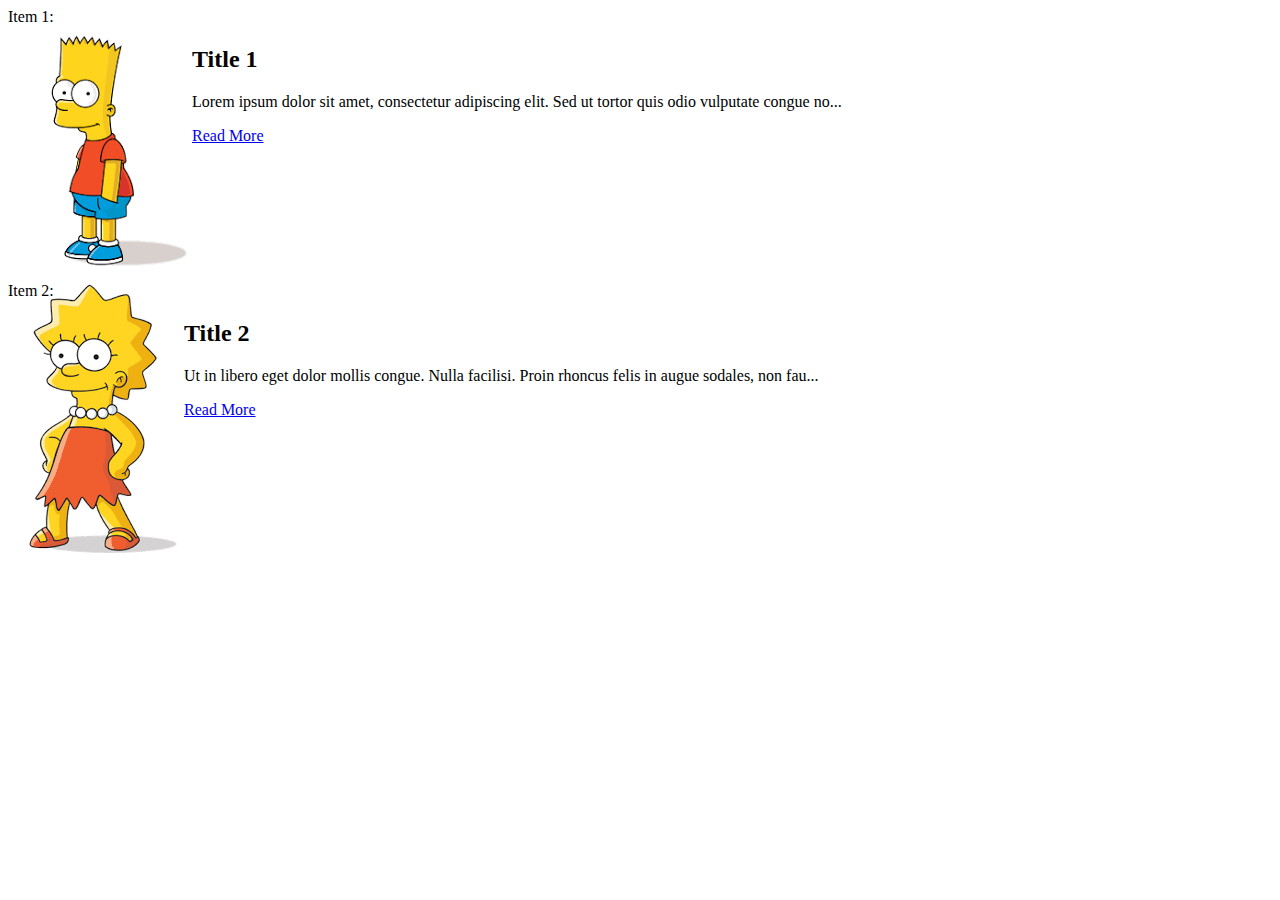
<file: chap14/14.3/index.html>
<!DOCTYPE html>
<html>
<head>
  <title>SPA Example</title>
  <link rel="stylesheet" href="styles.css">
</head>
<body>
  <template id="template1">
    <div class="template template1">
      <img src="" alt="">
      <div class="content">
        <h2></h2>
        <p class="snippet"></p>
        <a href="#" class="template1-link">Read More</a>
      </div>
    </div>
  </template>

  <template id="template2">
    <div class="template template2">
      <img src="" alt="">
      <div class="content">
        <h2></h2>
        <p class="snippet"></p>
        <a href="#" class="template2-link">Return to Articles</a>
      </div>
    </div>
  </template>

  <div id="app"></div>

  <script src="app.js"></script>
</body>
</html>
</file>
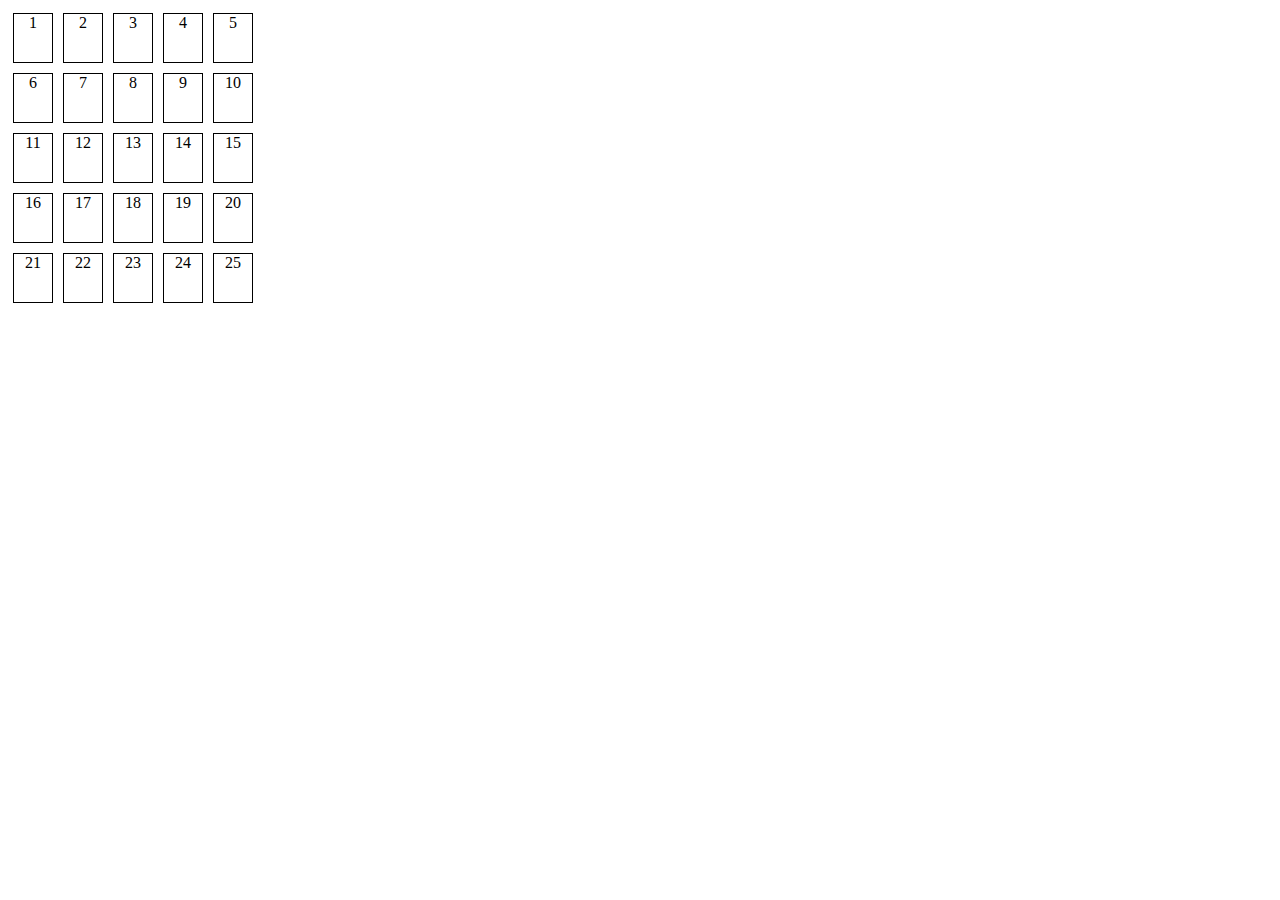
<file: chap13/13.1 index.html>
<!DOCTYPE html>
<html>
<head>
  <style>.grid-container {
    display: flex;
    flex-wrap: wrap;
    max-width: 250px; 
  }
  
  .grid-element {
    width: calc(20% - 10px);
    height: 50px;
    border: 1px solid black;
    text-align: center;
    cursor: pointer;
    margin: 5px;
    box-sizing: border-box;
  }
  
  @media (max-width: 300px) {
    .grid-element {
      width: calc(100% - 10px);
    }
  }
  
  @media (min-width: 301px) and (max-width: 600px) {
    .grid-element {
      width: calc(33.33% - 10px);
    }
  }
  
  @media (min-width: 601px) and (max-width: 900px) {
    .grid-element {
      width: calc(25% - 10px);
    }
  }
  
  
  </style>
</head>
<body>
  <div id="grid-container" class="grid-container"></div>

  <script>
    let gridContainer = document.getElementById('grid-container');
    let fragment = document.createDocumentFragment();

    for (let i = 1; i <= 5; i++) {
      for (let j = 1; j <= 5; j++) {
        let gridElement = document.createElement('div');
        gridElement.className = 'grid-element';
        gridElement.textContent = (i - 1) * 5 + j;

        fragment.appendChild(gridElement);
      }
    }

    gridContainer.appendChild(fragment);

    gridContainer.addEventListener('click', function(event) {
      if (event.target.classList.contains('grid-element')) {
        let number = event.target.textContent;
        alert('Clicked on element ' + number);
      }
    });
  </script>
</body>
</html>
</file>
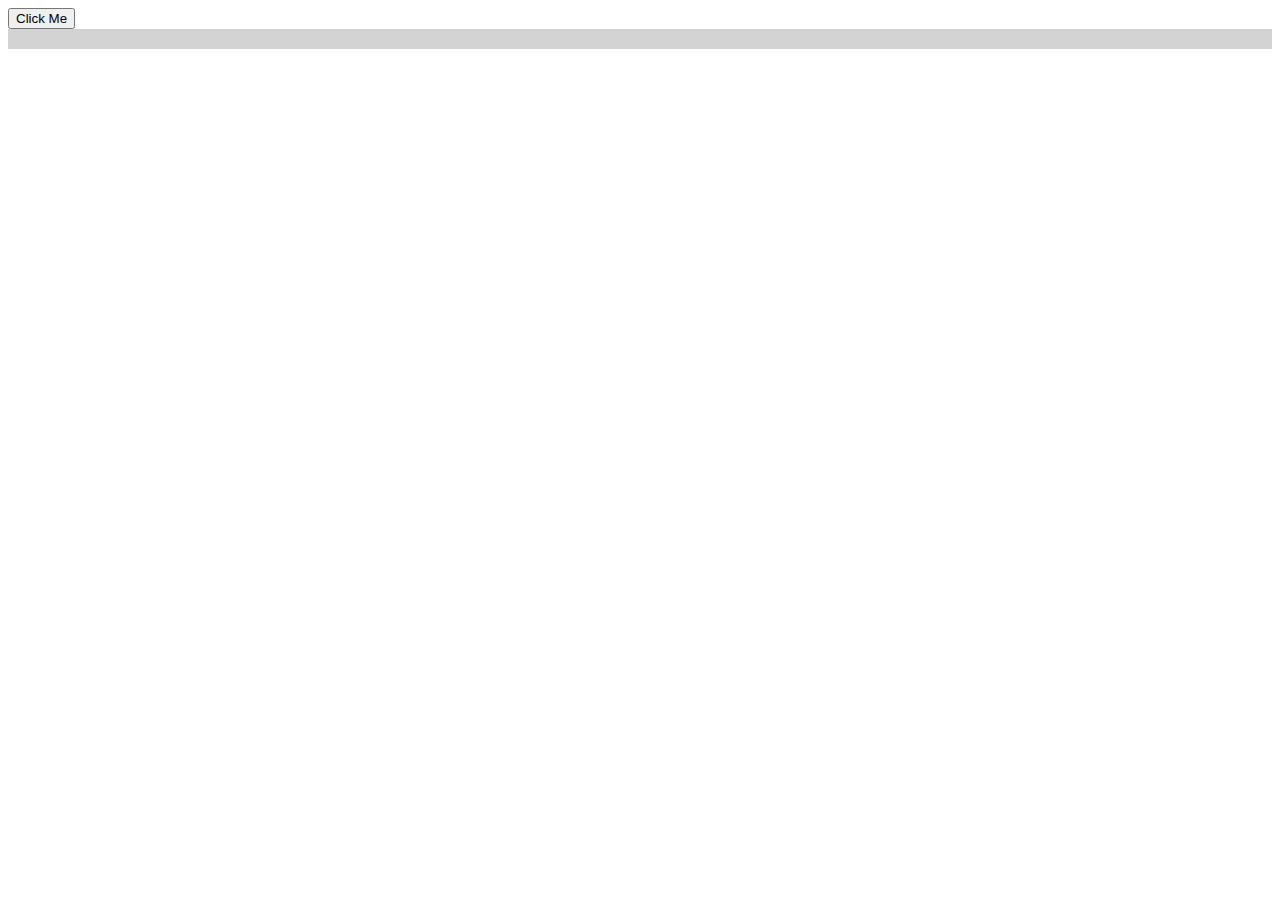
<file: chap13/13.2 index_button.html>
<!DOCTYPE html>
<html>
<head>
  <style>
    button[disabled] {
      background-color: lightgray;
      cursor: not-allowed;
    }

    #progress-container {
      width: 100%;
      height: 20px;
      background-color: lightgray;
      position: relative;
    }

    #progress-bar {
      height: 100%;
      width: 0;
      background-color: dodgerblue;
    }
  </style>
</head>
<body>
  <button id="usage-button">Click Me</button>
  <div id="progress-container">
    <div id="progress-bar"></div>
  </div>

  <script>
    (function () {
      var usageButton = document.getElementById('usage-button');
      var progressBar = document.getElementById('progress-bar');
      var usageCount = 0;

      function handleButtonClick() {
        if (usageCount < 3) {
          usageCount++;
          var percent = (usageCount / 3) * 100;
          progressBar.style.width = percent + '%';

          if (usageCount === 3) {
            usageButton.disabled = true;
          }
        }
      }

      usageButton.addEventListener('click', handleButtonClick);
    })();
  </script>
</body>
</html>
</file>
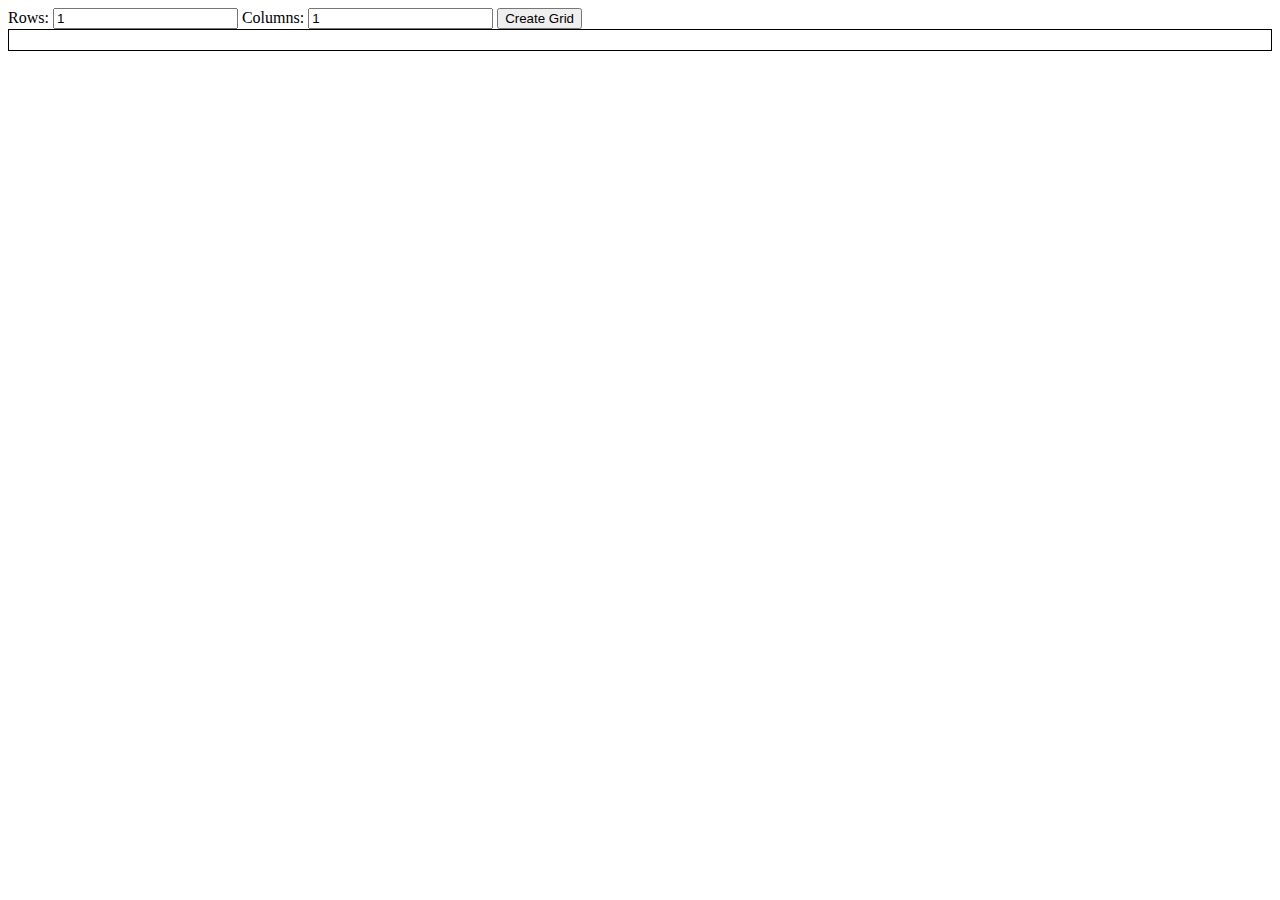
<file: chap14/14.1 index.html>
<!DOCTYPE html>
<html>
<head>
  <style>
    .container {
      display: grid;
      grid-gap: 5px;
      border: 1px solid black;
      padding: 10px;
    }

    .cell {
      background-color: lightgray;
      padding: 5px;
      text-align: center;
    }
  </style>
</head>
<body>
  <label for="rows">Rows: </label>
  <input type="number" id="rows" min="1" value="1">
  <label for="columns">Columns: </label>
  <input type="number" id="columns" min="1" value="1">
  <button onclick="createGrid()">Create Grid</button>

  <div id="container" class="container"></div>

  <script>
    function createGrid() {
      let container = document.getElementById('container');
      let rowsInput = document.getElementById('rows');
      let columnsInput = document.getElementById('columns');
      let rows = parseInt(rowsInput.value);
      let columns = parseInt(columnsInput.value);

      container.innerHTML = ''; // Clear the container

      let fragment = document.createDocumentFragment();

      for (let i = 0; i < rows; i++) {
        for (let j = 0; j < columns; j++) {
          let cell = document.createElement('div');
          cell.classList.add('cell');
          cell.textContent = (i * columns + j + 1).toString();
          fragment.appendChild(cell);
        }
      }

      container.style.gridTemplateRows = `repeat(${rows}, 1fr)`; // Update the grid template rows
      container.style.gridTemplateColumns = `repeat(${columns}, 1fr)`; // Update the grid template columns
      container.appendChild(fragment);
    }
  </script>
</body>
</html>
</file>
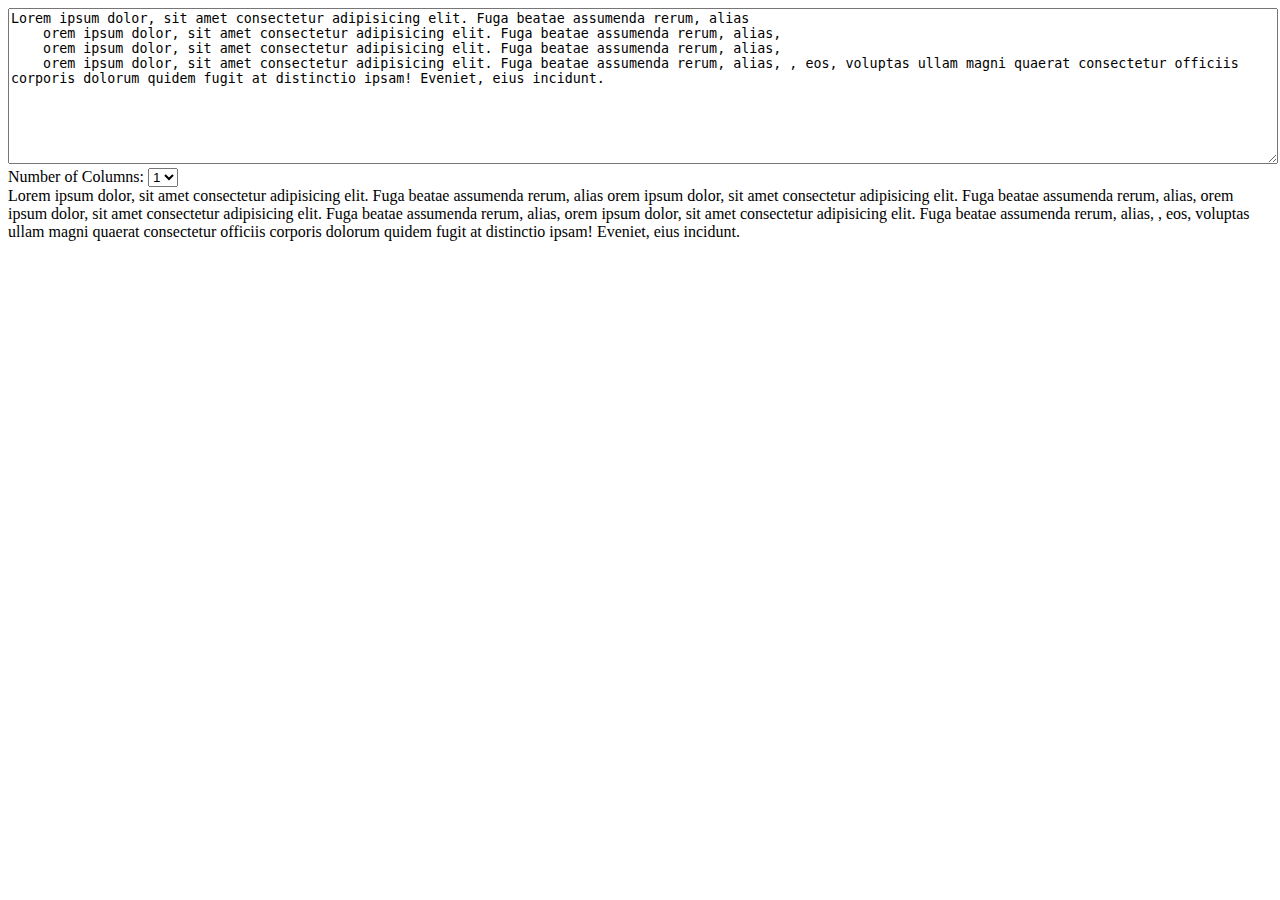
<file: chap14/14.2 index.html>
<!DOCTYPE html>
<html>
<head>
  <style>
    #text {
      width: 100%;
    }

    #output {
      column-count: 1;
    }
  </style>
</head>
<body>
  <textarea id="text" rows="10" readonly>Lorem ipsum dolor, sit amet consectetur adipisicing elit. Fuga beatae assumenda rerum, alias
    orem ipsum dolor, sit amet consectetur adipisicing elit. Fuga beatae assumenda rerum, alias, 
    orem ipsum dolor, sit amet consectetur adipisicing elit. Fuga beatae assumenda rerum, alias, 
    orem ipsum dolor, sit amet consectetur adipisicing elit. Fuga beatae assumenda rerum, alias, , eos, voluptas ullam magni quaerat consectetur officiis corporis dolorum quidem fugit at distinctio ipsam! Eveniet, eius incidunt.</textarea>
  <br>
  <label for="columns">Number of Columns:</label>
  <select id="columns" onchange="updateColumns()">
    <option value="1">1</option>
    <option value="2">2</option>
    <option value="3">3</option>
    <option value="4">4</option>
  </select>

  <div id="output"></div>

  <script>
    function updateColumns() {
      var outputContainer = document.getElementById('output');
      var text = document.getElementById('text').value;
      var selectedColumns = document.getElementById('columns').value;

      outputContainer.style.columnCount = selectedColumns;
      outputContainer.innerHTML = text;
    }

    // Update columns on page load
    window.addEventListener('DOMContentLoaded', updateColumns);
  </script>
</body>
</html>
</file>
<file: chap14/14.3/styles.css>
.template {
  clear: both;
  margin-bottom: 20px;
  position: relative;
}

.template img {
  max-width: 200px; /* Adjust the size as needed */
  float: left;
  shape-outside: url(image2.jpg);
}

.template1 h2:before {
  content: "Item " counter(item);
  counter-increment: item;
  font-weight: bold;
  margin-right: 5px;
}

.content {
  overflow: hidden;
  position: relative;
}

.template2 .content{body {
  font-family: Arial, sans-serif;
}

.template {
  clear: both;
  margin-bottom: 20px;
  position: relative;
}

.template img {
  max-width: 200px;
  float: left;
}

.content {
  overflow: hidden;
  position: relative;
}

.template1 h2:before {
  content: "Item " counter(item);
  counter-increment: item;
  font-weight: bold;
  margin-right: 5px;
}

.template2 .content {
  position: relative;
  overflow: unset;
}

.snippet {
  clear: none;
  margin-left: 0px;
}


  position: relative;
  overflow:unset;
}

.template2-text {
  clear: none;
  margin-left: 0px; 
  shape-outside: url(image2.jpg);
}

h2::before {
  display: none;
}
</file>
